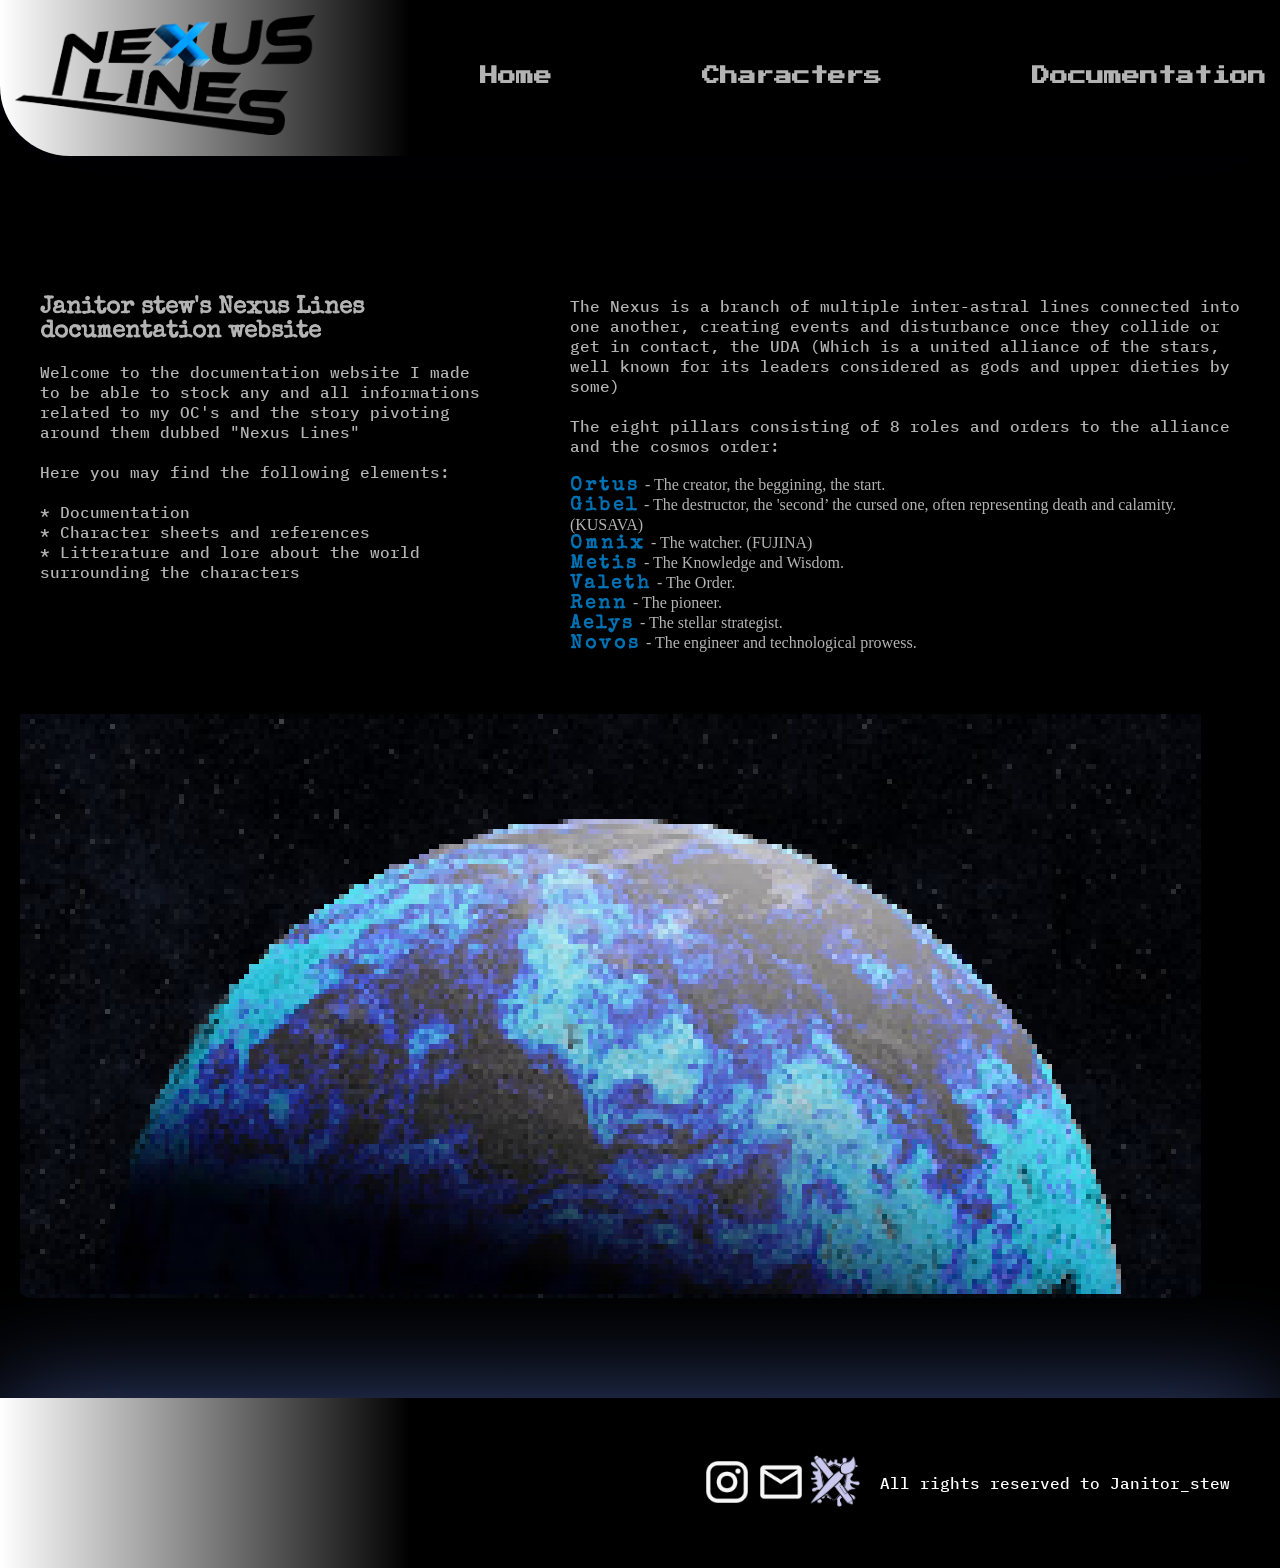
<file: index.html>
<!doctype html>
<html lang="en">
  <head>
    <meta charset="UTF-8" />
    <meta name="viewport" content="width=device-width, initial-scale=1.0" />
    <title>Nexus Lines Documentation</title>
    <link href="style.css" rel="stylesheet" />
  </head>

  <body>
    <header>
      <nav>
        <ul>
          <li><a href="index.html"><img id="logo-header" src="img/nexus-lines.png"/></a></li>
          <li><a href="index.html">Home</a></li>
          <li><a href="characters.html">Characters</a></li>
          <li><a href="documentation.html">Documentation</a></li>
          <li><a href="litterature.html">Litterature</a></li>
        </ul>
      </nav>
    </header>
    <main>
      <video autoplay muted loop id="video-background">
        <source src="videos/9860820-hd_1920_1080_30fps.mp4" type="video/mp4" />
      </video>
      
<div class="text-boxes">
  <section class="text-box">
        <h1>Janitor stew's Nexus Lines documentation website</h1>
        <br />
        <p>
          Welcome to the documentation website I made to be able to stock any
          and all informations related to my OC's and the story pivoting around
          them dubbed "Nexus Lines" <br /><br />
          Here you may find the following elements: <br /><br />

          * Documentation <br />
          * Character sheets and references <br />
          * Litterature and lore about the world surrounding the characters
          <br />
        </p>
      </section>

      <section class="text-box-exp">
        <p>
          The Nexus is a branch of multiple inter-astral lines connected into
          one another, creating events and disturbance once they collide or get
          in contact, the UDA (Which is a united alliance of the stars, well
          known for its leaders considered as gods and upper dieties by some)
          <br><br>
          The eight pillars consisting of 8 roles and orders to the alliance
          and the cosmos order: 
          <br><br>
          <ul>
          <li><span class="bold">Ortus</span>- The creator, the beggining, the start.</li>
          <li><span class="bold">Gibel</span>- The destructor, the 'second’ the cursed one, often representing death and calamity. (KUSAVA) </li>
          <li><span class="bold">Omnix</span>- The watcher. (FUJINA) </li>
          <li><span class="bold">Metis</span>- The Knowledge and Wisdom. </li>
          <li><span class="bold">Valeth</span>- The Order. </li>
          <li><span class="bold">Renn</span>- The pioneer. </li>
          <li><span class="bold">Aelys</span>- The stellar strategist.</li>
          <li><span class="bold">Novos</span>- The engineer and technological prowess.</li>
          </ul>
        </p>
      </section>
      </div>

      <section class="side-content">
       <img src="img/globe-blue.png" aria-hidden="true">
    <p></p>    
      </section>

    </main>
    <footer>
      <p>All rights reserved to Janitor_stew</p>

      <section class="socials">
        <a href="https://www.instagram.com/ja_ni_torstew/"><img src="img/mdi--instagram.png" alt="instagram socials"></a>
        <a href="https://mail.google.com/mail/u/0/#inbox"><img src="img/material-symbols--mail-outline.png" alt="email"></a>
       <a href="https://artfight.net/~janitor_stew"><img src="img/artfight.png" alt="artfight"></a>
      </section>
      
      <!--If you want to use this code, you can! please just credit me :D-->
    </footer>
  </body>
</html>
</file>
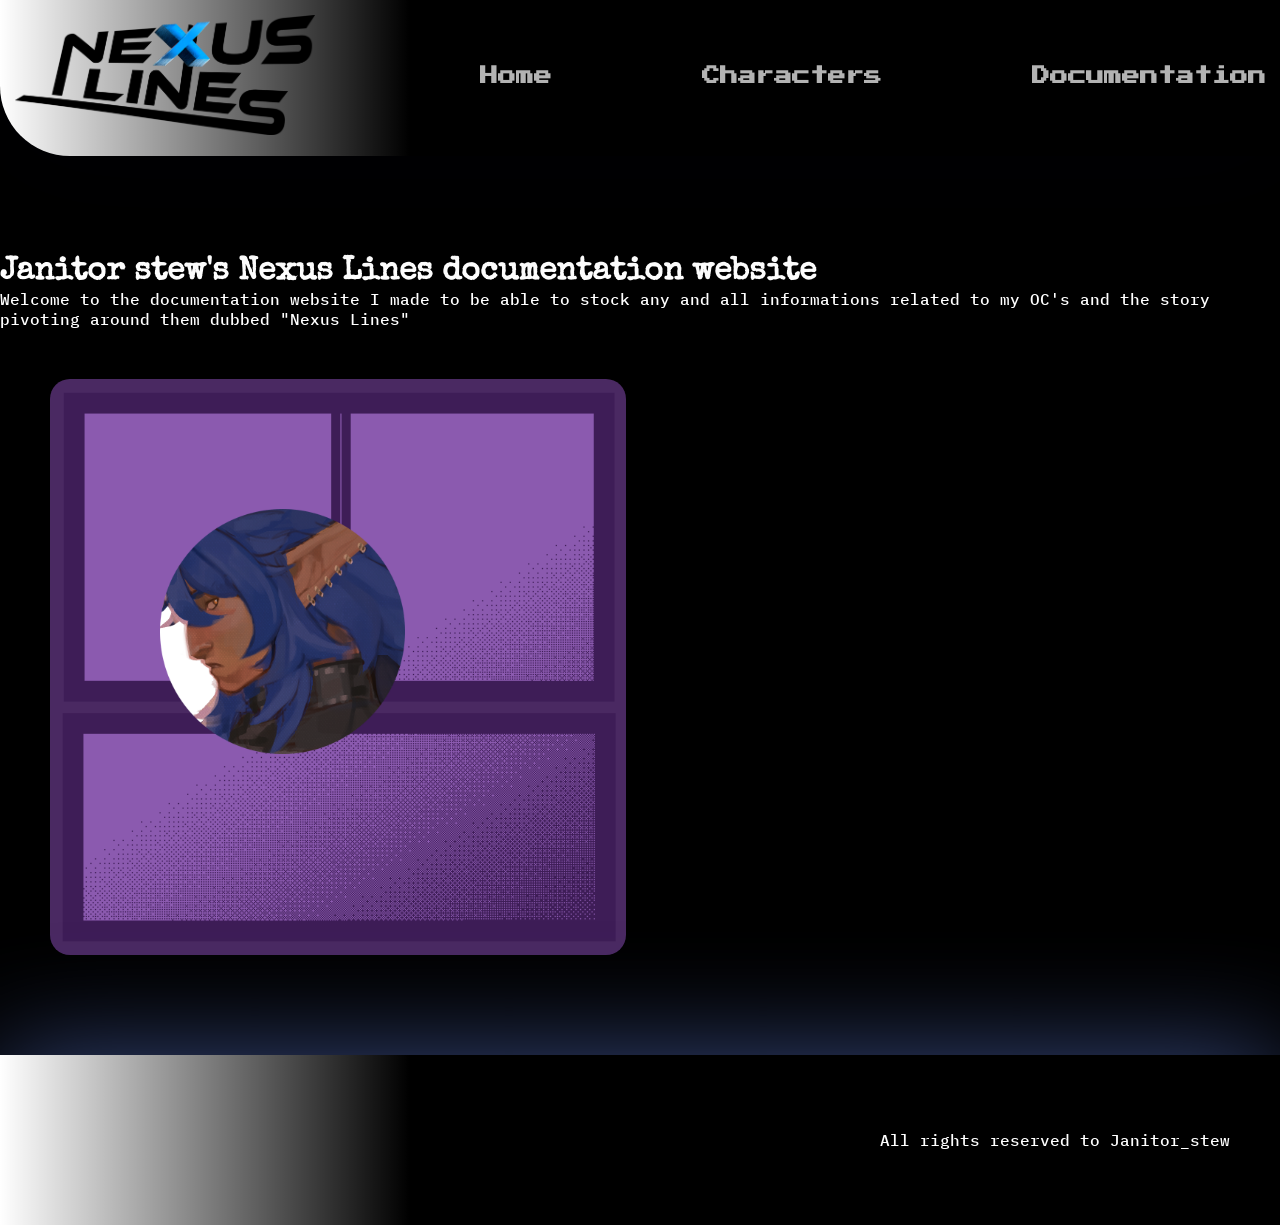
<file: characters.html>
<!DOCTYPE html>
<html lang="en">
<head>
    <meta charset="UTF-8">
    <meta name="viewport" content="width=device-width, initial-scale=1.0">
    <title>Nexus Lines Documentation</title>
    <link href="style.css" rel="stylesheet">
</head>

<body>
<header>
 <nav>
        <ul>
          <li><a href="index.html"><img id="logo-header" src="img/nexus-lines.png"/></a></li>
          <li><a href="index.html">Home</a></li>
          <li><a href="characters.html">Characters</a></li>
          <li><a href="documentation.html">Documentation</a></li>
          <li><a href="litterature.html">Litterature</a></li>
        </ul>
      </nav>
</header>
<main>
    <video autoplay muted loop id="video-background">
  <source src="videos/9860820-hd_1920_1080_30fps.mp4" type="video/mp4">
</video>
<h1>Janitor stew's Nexus Lines documentation website</h1>

<p>Welcome to the documentation website I made to be able to stock any and all informations related to my OC's and the story pivoting around them dubbed "Nexus Lines"</p>

<section class="section-characters">
<img class="icons" src="img/kusavaicon.png" alt="icon">
<img src="img/pixilart-drawing.png" aria-hidden="true">
</section>

</main>
<footer>
<p> All rights reserved to Janitor_stew</p>
<!--If you want to use this code, you can! please just credit me :D-->
</footer>
</body>



</html>
</file>
<file: style.css>
/* Big stuff first*/
 * {
margin: 0;
padding: 0;

 }

body {
    background-color: black;
    scroll-behavior: smooth;

}

h1, p {

color: #ffffff;

}

.text-box {
    background-color: black;
    margin: 20px;
    border-radius: 10px;
    padding: 20px;
    opacity: 0.7;
    width: 47%;
}


#video-background {

    position: fixed;
    left: 0;
    top: 0;
    background: no-repeat center;
    user-select: none;
    pointer-events: none;
    z-index: -1;
}

/*Small stuff / details*/

.icons {
    width: 245px;
    position: absolute;
    margin-top: 130px;
    margin-left: 110px;
}


.section-characters {
    display: flex;
    background-color: #4a2962;
    width: 45%;
    flex-direction: column;
    margin: 50px;
    border-radius: 20px;
}

#logo-header {
    width: 300px;
    padding: 15px;
    transition: transform .2s;
}

header {
    background: linear-gradient(90deg, rgba(255, 255, 255, 1) 0%, rgb(33 47 98 / 0%) 32%, rgba(0, 0, 0, 1) 100%);
    box-shadow: #020206 1px -1px 111px;
    border-radius: 0px 0 0px 70px;
    position:sticky;
    margin-bottom: 100px;
}

nav>ul {

    display: flex;
    gap: 150px;
    align-items: center;
    list-style: none;
    font-size: x-large;
    
}

ul a {
    text-decoration: none;
    color: rgb(255 255 255 / 70%);
    font-family: font2;
    font-size: large;
    font-weight: bolder;
}
/* Effects and stuff */

a:hover {
opacity: 0.6;


}

#logo-header:hover {
opacity: 0.8;
cursor: pointer;
transform: scale(1.02); 


}

footer {
    background: linear-gradient(90deg, rgba(255, 255, 255, 1) 0%, rgb(33 47 98 / 0%) 32%, rgba(0, 0, 0, 1) 100%);
    box-shadow: #36477a 1px -1px 111px;
    position: sticky;
    height: 170px;
    display: flex;
    align-items: center;
    flex-direction: row-reverse;
    padding-right: 50px;
    margin-top: 100px;
}

.text-box-exp {
    width: 70%;
    background-color: black;
    color: white;
    border-radius: 10px;
    padding: 20px;
    margin: 20px;
    opacity: 0.7;
}

li {
    list-style: none;
}

.bold {
    color: #01a1ff;
    font-size: larger;
    padding-right: 5px;
    letter-spacing: 3px;
}

@font-face {
  font-family: font1; 
  src: url(fonts/IBM_Plex_Mono/IBMPlexMono-Medium.ttf);
}

@font-face {
  font-family: font2; 
  src: url(fonts/Press_Start_2P/PressStart2P-Regular.ttf);
}

@font-face {
  font-family: font3; 
  src: url(fonts/Rubik_Glitch/RubikGlitch-Regular.ttf);
}

@font-face {
  font-family: font4; 
  src: url(fonts/Special_Elite/SpecialElite-Regular.ttf);
}

@font-face {
  font-family: font5; 
  src: url(fonts/Boldonse/Boldonse-Regular.ttf);
}

p {
  font-family: font1; 
}

h1, .bold {
    font-family: font4;
    font-weight: bolder;
}

 .socials >a>img{
    width: 50px;
}
.socials {
    margin: 10px;
    margin-right: 20px;

}

.text-boxes {

display: flex;

}

.side-content {

    max-width: 1181px;
    background-image: url(img/globe-blue.png);
    border-radius: 10px;
    margin: 20px;

}
</file>
